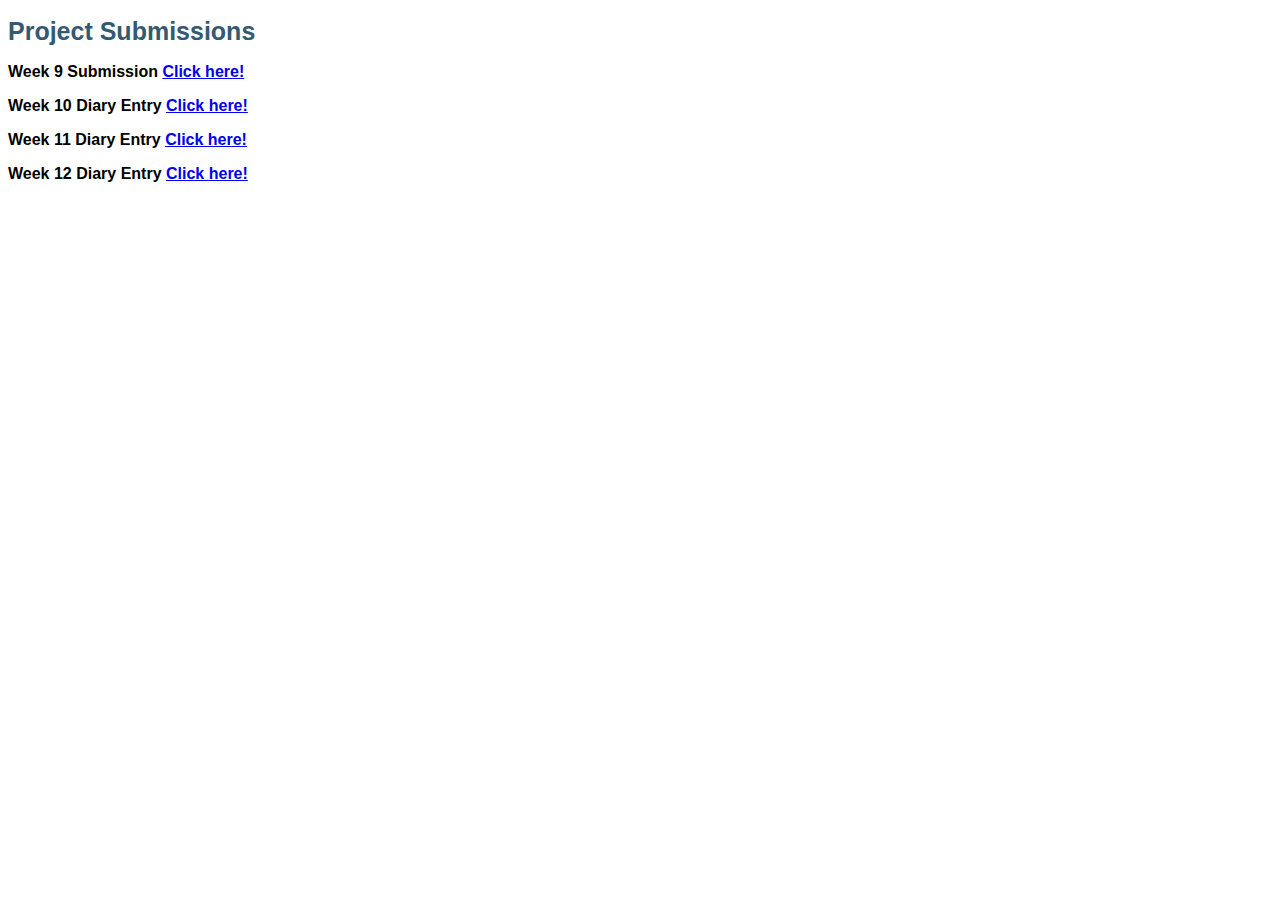
<file: Submissions.html>
<!DOCTYPE html>
<meta charset="UTF-8">

<html>
  <style>
    body {background-color: #ffff;}
    h1 {color: rgb(52, 90, 113);text-align: left;font-size:25px;}
    h2 {color: rgb(52, 90, 113);text-align:left;font-size:15px;}
    * {font-family: sans-serif;text-align:left}
    </style>



<!--Project Submissions-->
<div class="container container-18" id="Project Submissions">
    <div class="container-18-text" style="text-align:left;">
        <h1><b>Project Submissions</h1></b>
        <b><p>Week 9 Submission <a href="Week 9 Submission.pdf"> Click here! </a></p></b>
        <b><p>Week 10 Diary Entry <a href="Week 10 Diary Entry.pdf">Click here! </a></p></b>
        <b><p>Week 11 Diary Entry <a href="Week 11 Diary Entry.pdf">Click here! </a></p></b>
        <b><p>Week 12 Diary Entry <a href="Week 12 Diary Entry.pdf">Click here! </a></p></b>
    </div>
</div>
</html>
</file>
